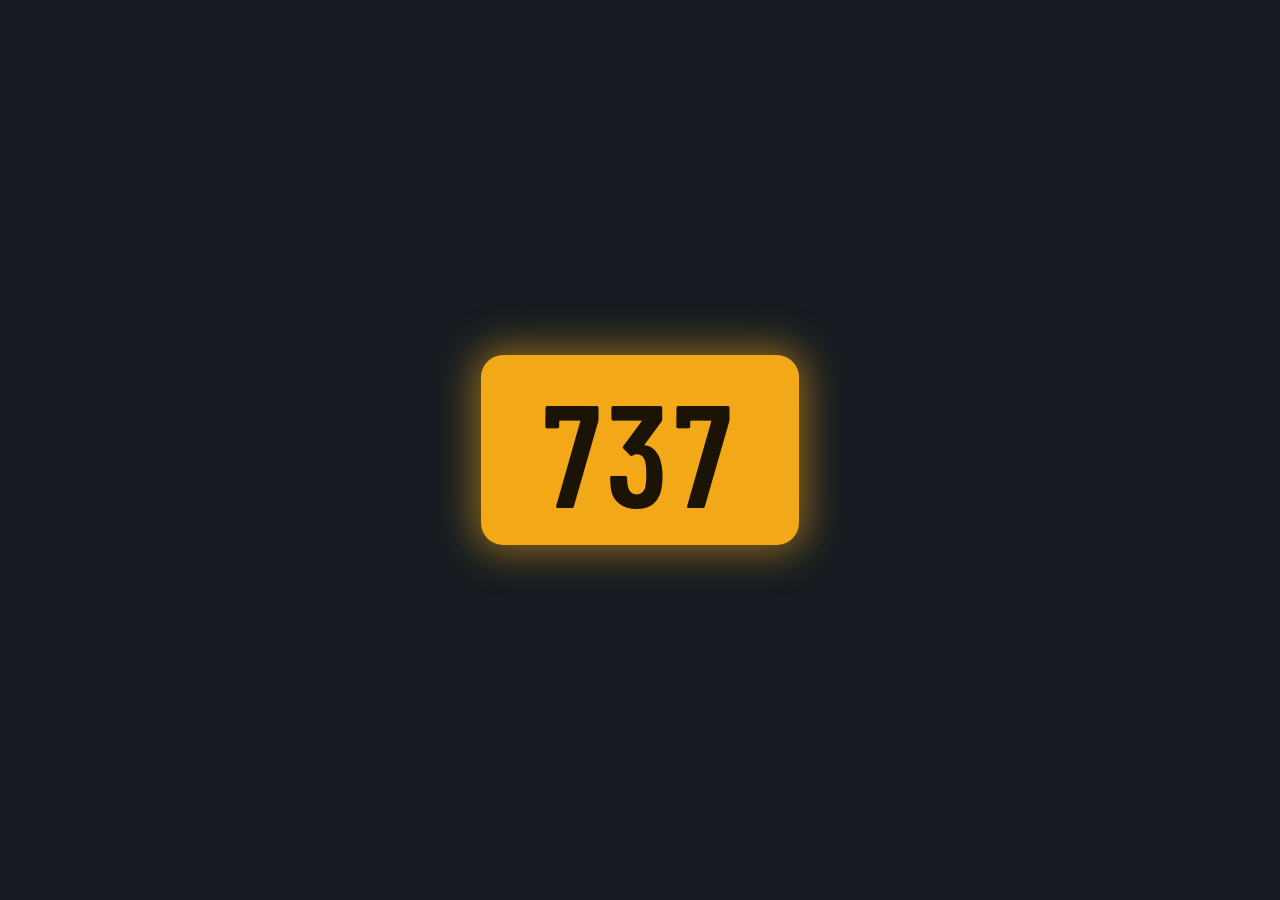
<file: tools/icon.html>
<!doctype html>
<meta charset="utf-8">
<style>
@font-face { font-family: "Barlow Condensed"; font-weight: 600; src: url(../fonts/barlow-condensed-latin-600-normal.woff2) format("woff2"); }
html, body { margin: 0; height: 100%; background: #161c21; }
.stage { width: 100vw; height: 100vh; display: grid; place-items: center; }
.tile { width: var(--w); height: var(--h); border-radius: var(--r); background: #f3a817; color: #1b1303; display: grid; place-items: center;
  font: 600 var(--fs)/1 "Barlow Condensed", sans-serif; letter-spacing: .04em; box-shadow: 0 0 calc(var(--w) * .12) calc(var(--w) * .02) rgba(243,168,23,.55); }
</style>
<div class="stage"><div class="tile" id="t">737</div></div>
<script>
// ?s=<pixel size>&k=<fraction of the icon the tile fills>
const q = new URLSearchParams(location.search), s = +q.get('s') || 512, k = +q.get('k') || .62;
const t = document.getElementById('t').style;
t.setProperty('--w', (s * k) + 'px'); t.setProperty('--h', (s * k * .6) + 'px'); t.setProperty('--r', (s * k * .07) + 'px'); t.setProperty('--fs', (s * k * .46) + 'px');
</script>
</file>
